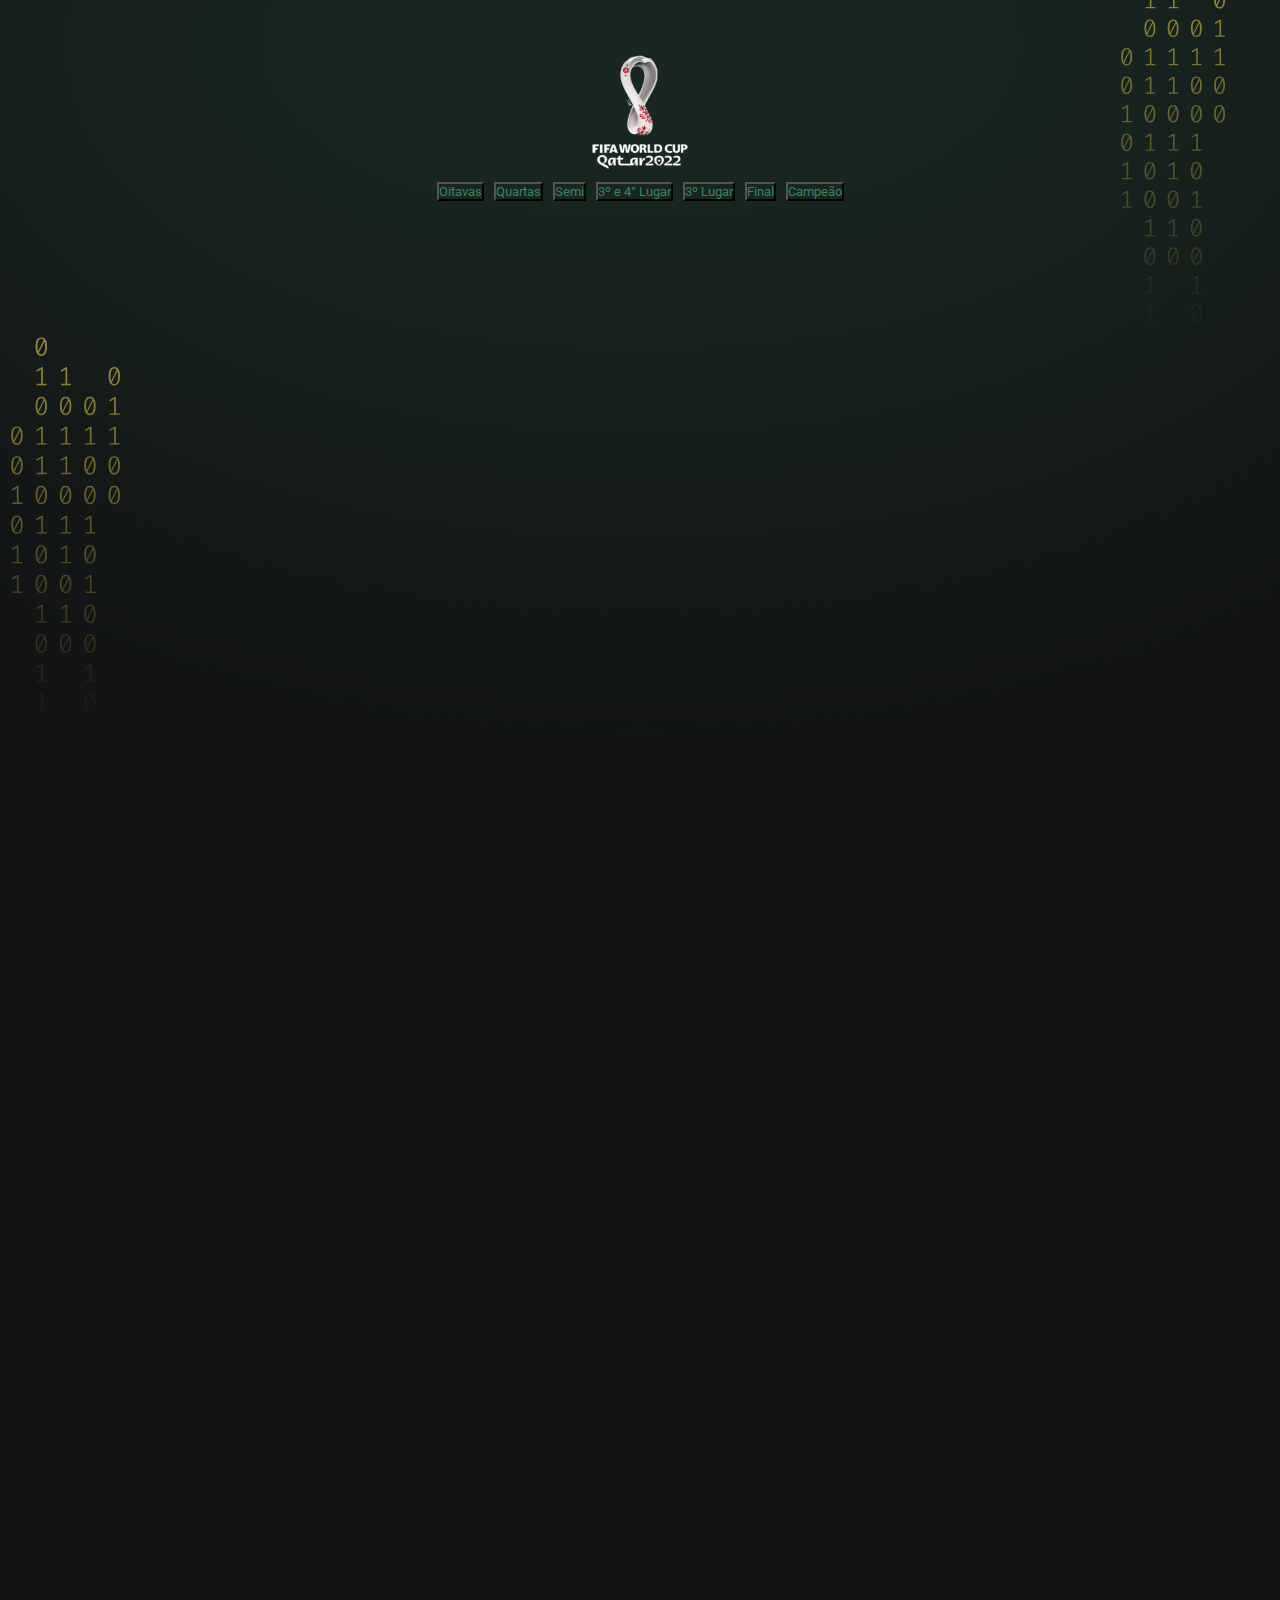
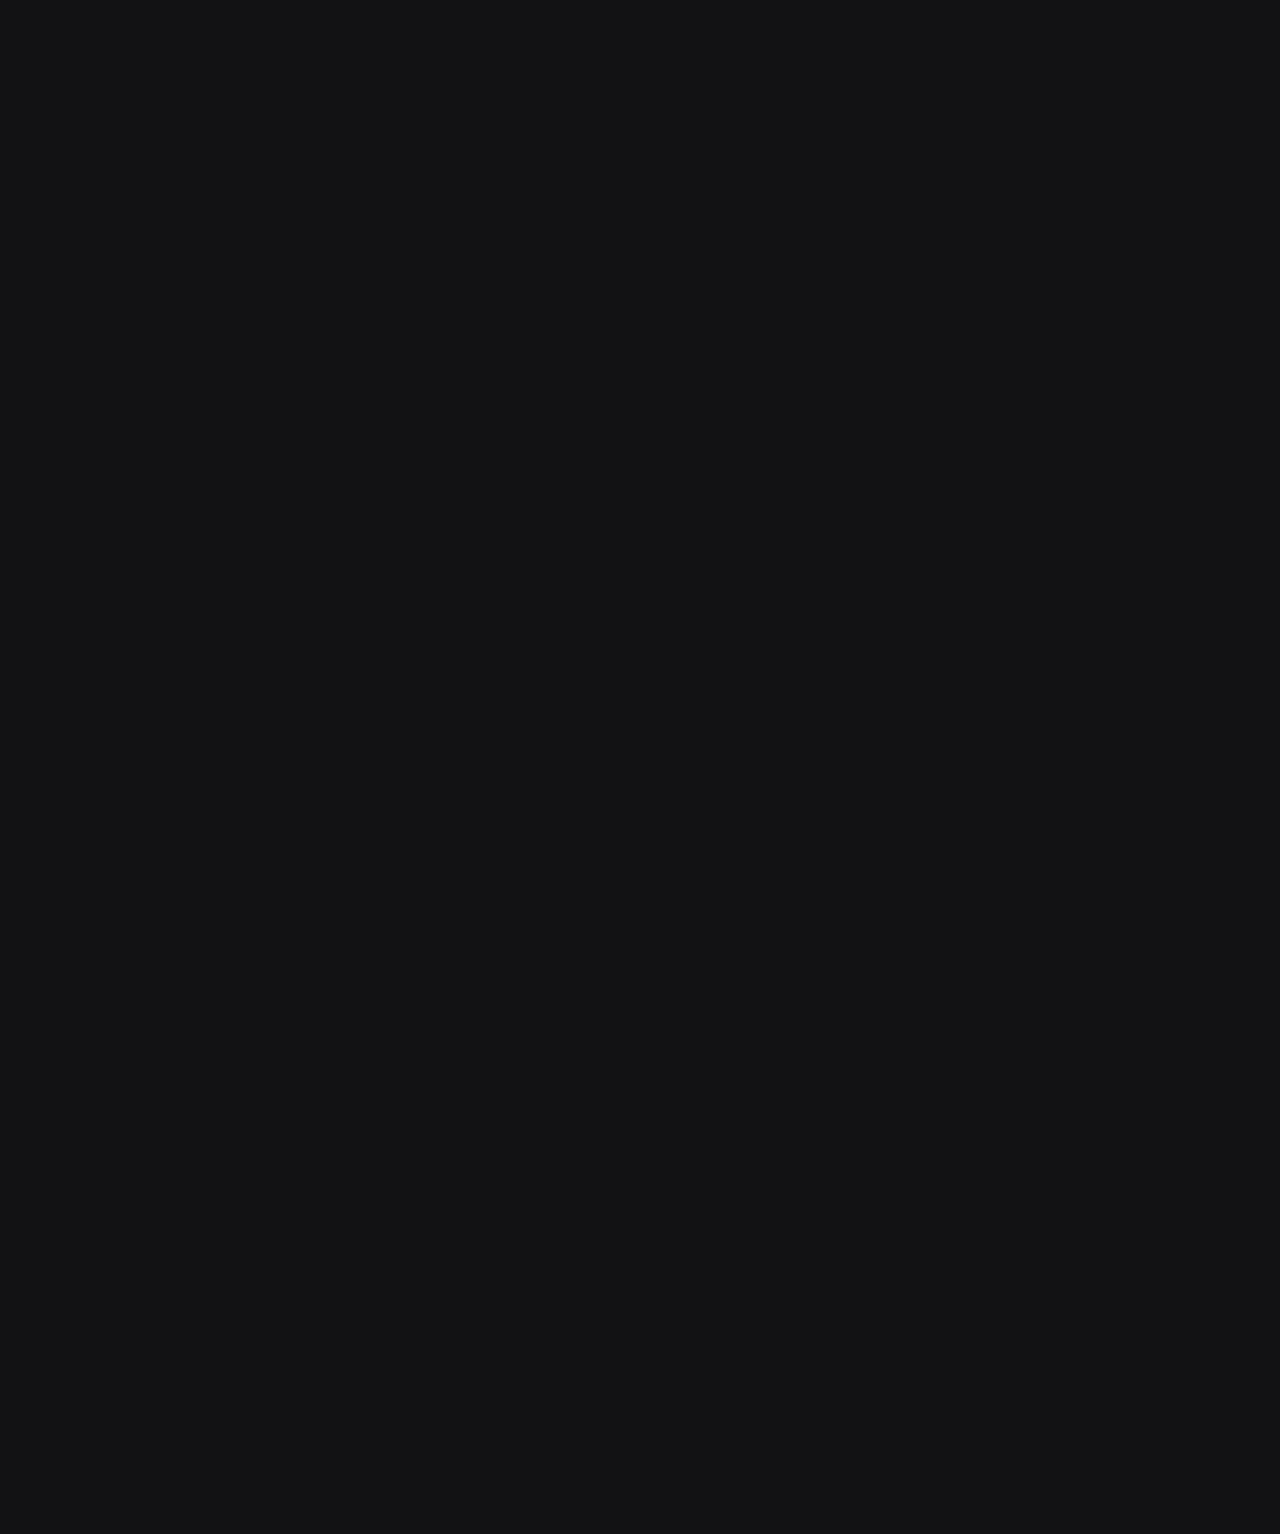
<file: index.html>
<!DOCTYPE html>
<html lang="pt-br">
  <head>
    <meta charset="UTF-8" />
    <meta http-equiv="X-UA-Compatible" content="IE=edge" />
    <meta name="viewport" content="width=device-width, initial-scale=1.0" />
    <meta name="description"
    content="Fique por dentro de todos os jogos da copa do Qatar de 2022, você pode ver todos os jogos e horários da fase de grupos, e conforme a competição for avançando as demais fases ficaram disponiveis, aproveite e compartilhe com sua família e amigos para que todos fiquem por dentro da Copa 2022">
    <title>Calendário de Jogos Qatar 2022</title>
    <link rel="stylesheet" href="./style.css" />

    <link rel="preconnect" href="https://fonts.googleapis.com" />
    <link rel="preconnect" href="https://fonts.gstatic.com" crossorigin />
    <link
      href="https://fonts.googleapis.com/css2?family=Roboto:wght@700;900&display=swap"
      rel="stylesheet"
    />
  </head>
  <body>

    <div id="app">
     
        <body class="green">
          <div id="app">
            <header>
              <img src="./assets/copalogo.png" alt="Logo da NLW" /> <br>
            
              <div id="fases">
                <ul>
                  <li><button> <a href="./oitavas.html">Oitavas</a> </button>
                  </li>
                  <li> <button> <a href="./quartas.html">Quartas</a> </button> </li> 
                  <li> <button> <a href="./semi.html">Semi</a> </button> </li> 
                  <li> <button> <a href="./3°.4°lugar.html">3º e 4° Lugar</a> </button> </li>
                  <li> <button> <a href="./3°lugar.html">3º Lugar</a> </button> </li>  
                  <li> <button> <a href="./final.html">Final</a> </button> </li> 
                  <li> <button> <a href="./campeao.html">Campeão </a> </button> </li>
                </ul>
              </div>

              </header>
            <main id="cards"></main>
          </div>
          <script src="./main.js"></script>
        </body>
      </html>
    </div>
  </body>
</html>
</file>
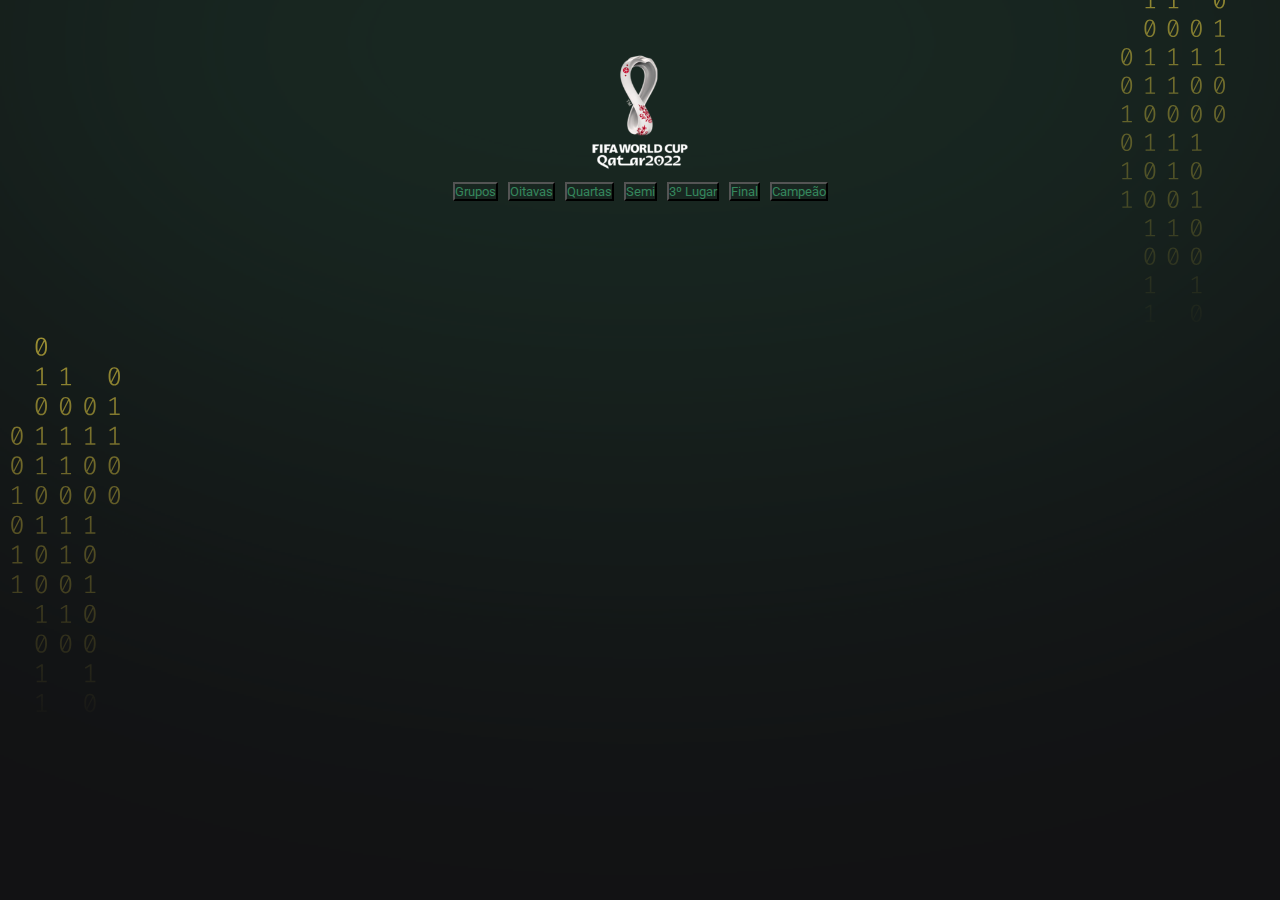
<file: 3°.4°lugar.html>
<!DOCTYPE html>
<html lang="en">
<head>
  <meta charset="UTF-8">
  <meta http-equiv="X-UA-Compatible" content="IE=edge">
  <meta name="viewport" content="width=device-width, initial-scale=1.0">
  <title>Calendário de Jogos Qatar 2022</title>
    <link rel="stylesheet" href="./style.css" />

    <link rel="preconnect" href="https://fonts.googleapis.com" />
    <link rel="preconnect" href="https://fonts.gstatic.com" crossorigin />
    <link
      href="https://fonts.googleapis.com/css2?family=Roboto:wght@700;900&display=swap"
      rel="stylesheet"
    />
</head>
<body>
   <div id="app">
     
        <body class="green">
          <div id="app">
            <header>
              <img src="./assets/copalogo.png" alt="Logo da NLW" /> <br>
            
              <div id="fases">
                <ul>
                  <li> <button> <a href="./index.html">Grupos</a> </button>
                  </li>
                  <li> <button> <a href="./oitavas.html">Oitavas</a> </button> </li>
                  <li> <button> <a href="./quartas.html">Quartas</a> </button> </li>
                  <li> <button> <a href="./semi.html">Semi</a> </button> </li>
                  <li> <button> <a href="./3°lugar.html">3º Lugar</a> </button> </li> 
                  <li> <button> <a href="./final.html">Final</a> </button> </li>
                  <li> <button> <a href="./campeao.html">Campeão </a> </button> </li>
                </ul>
              </div>

              </header>
            <main id="cards"></main>
          </div>
          <script src="./3º.4°lugar.js"></script>
        </body>
      </html>
    </div>
</body>
</html>
</file>
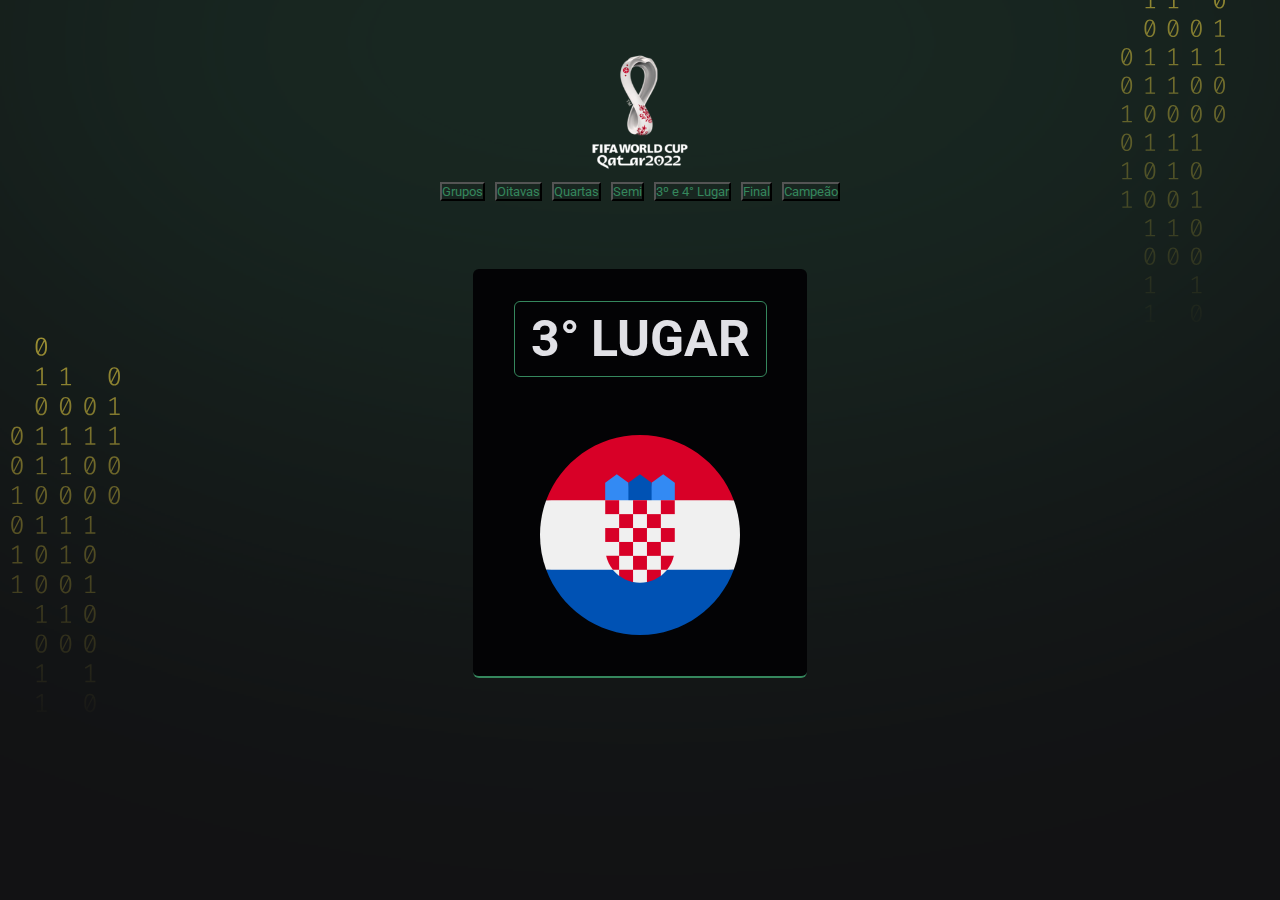
<file: 3°lugar.html>
<!DOCTYPE html>
<html lang="en">
<head>
  <meta charset="UTF-8">
  <meta http-equiv="X-UA-Compatible" content="IE=edge">
  <meta name="viewport" content="width=device-width, initial-scale=1.0">
 <title>Calendário de Jogos Qatar 2022</title>
    <link rel="stylesheet" href="./style.css" />

    <link rel="preconnect" href="https://fonts.googleapis.com" />
    <link rel="preconnect" href="https://fonts.gstatic.com" crossorigin />
    <link
      href="https://fonts.googleapis.com/css2?family=Roboto:wght@700;900&display=swap"
      rel="stylesheet"
    />
</head>
<body>
  <div id="app">
     
        <body class="green">
          <div id="app">
            <header>
              <img src="./assets/copalogo.png" alt="Logo da NLW" /> <br>
            
              <div id="fases">
                <ul>
                  <li> <button> <a href="./index.html">Grupos</a> </button>
                  </li>
                  <li> <button> <a href="./oitavas.html">Oitavas</a> </button> </li>
                  <li> <button> <a href="./quartas.html">Quartas</a> </button> </li>
                  <li> <button> <a href="./semi.html">Semi</a> </button> </li>
                  <li> <button> <a href="./3°.4°lugar.html">3º e 4° Lugar</a> </button> </li> 
                  <li> <button> <a href="./final.html">Final </a> </button> </li>
                  <li> <button> <a href="./campeao.html">Campeão </a> </button> </li>

                </ul>
              </div>

              </header>
            <main id="cards1"></main>
          </div>
          <script src="./3°lugar.js"></script>
        </body>
      </html>
    </div>
</body>
</html>
</file>
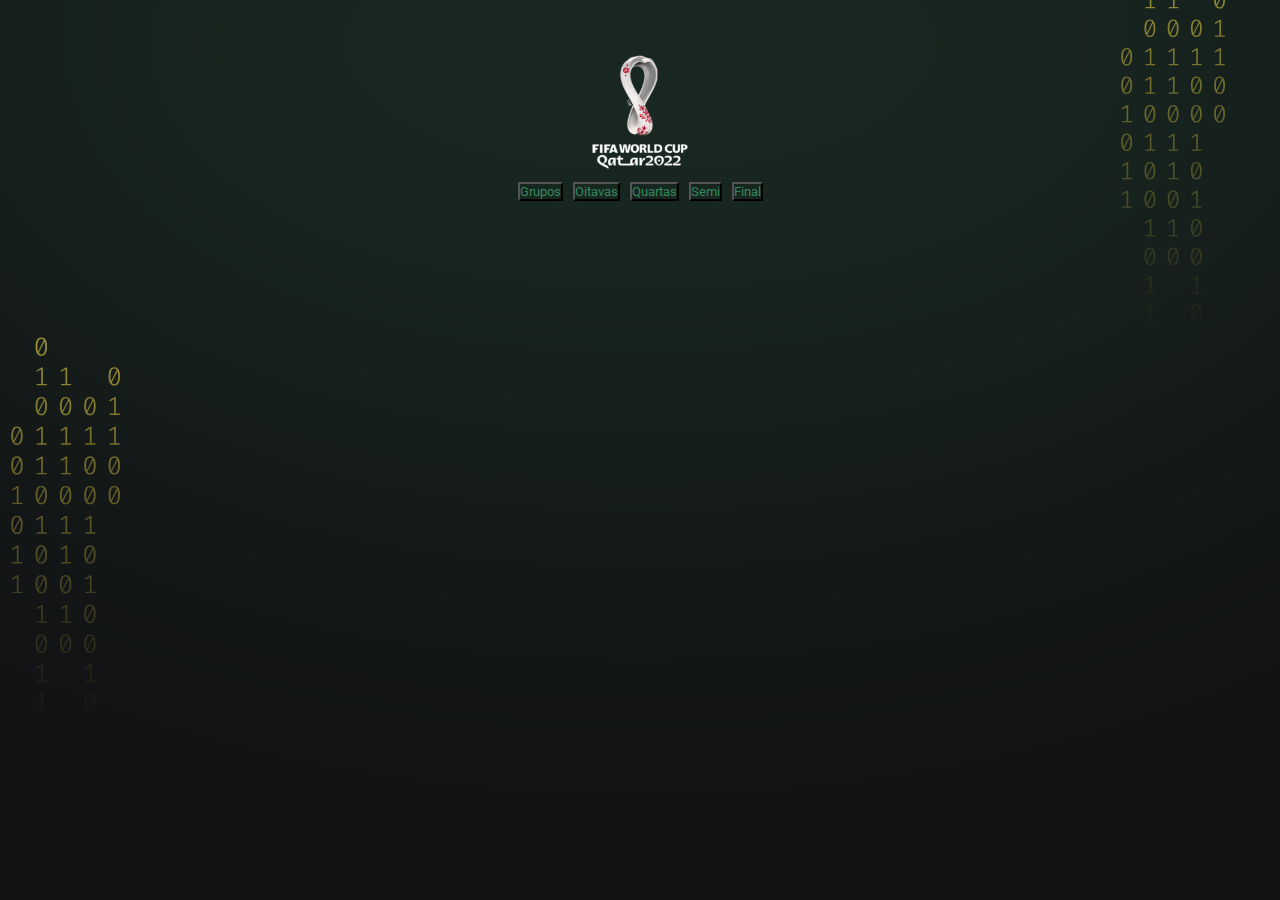
<file: 3ºlugar.html>
<!DOCTYPE html>
<html lang="en">
<head>
  <meta charset="UTF-8">
  <meta http-equiv="X-UA-Compatible" content="IE=edge">
  <meta name="viewport" content="width=device-width, initial-scale=1.0">
  <title>Calendário de Jogos Qatar 2022</title>
    <link rel="stylesheet" href="./style.css" />

    <link rel="preconnect" href="https://fonts.googleapis.com" />
    <link rel="preconnect" href="https://fonts.gstatic.com" crossorigin />
    <link
      href="https://fonts.googleapis.com/css2?family=Roboto:wght@700;900&display=swap"
      rel="stylesheet"
    />
</head>
<body>
   <div id="app">
     
        <body class="green">
          <div id="app">
            <header>
              <img src="./assets/copalogo.png" alt="Logo da NLW" /> <br>
            
              <div id="fases">
                <ul>
                  <li> <button> <a href="./index.html">Grupos</a> </button>
                  </li>
                  <li> <button> <a href="./oitavas.html">Oitavas</a> </button> </li>
                  <li> <button> <a href="./quartas.html">Quartas</a> </button> </li>
                  <li> <button> <a href="./semi.html">Semi</a> </button> </li>
                  <li> <button> <a href="./final.html">Final</a> </button> </li>
                </ul>
              </div>

              </header>
            <main id="cards"></main>
          </div>
          <script src="./3ºlugar.js"></script>
        </body>
      </html>
    </div>
</body>
</html>
</file>
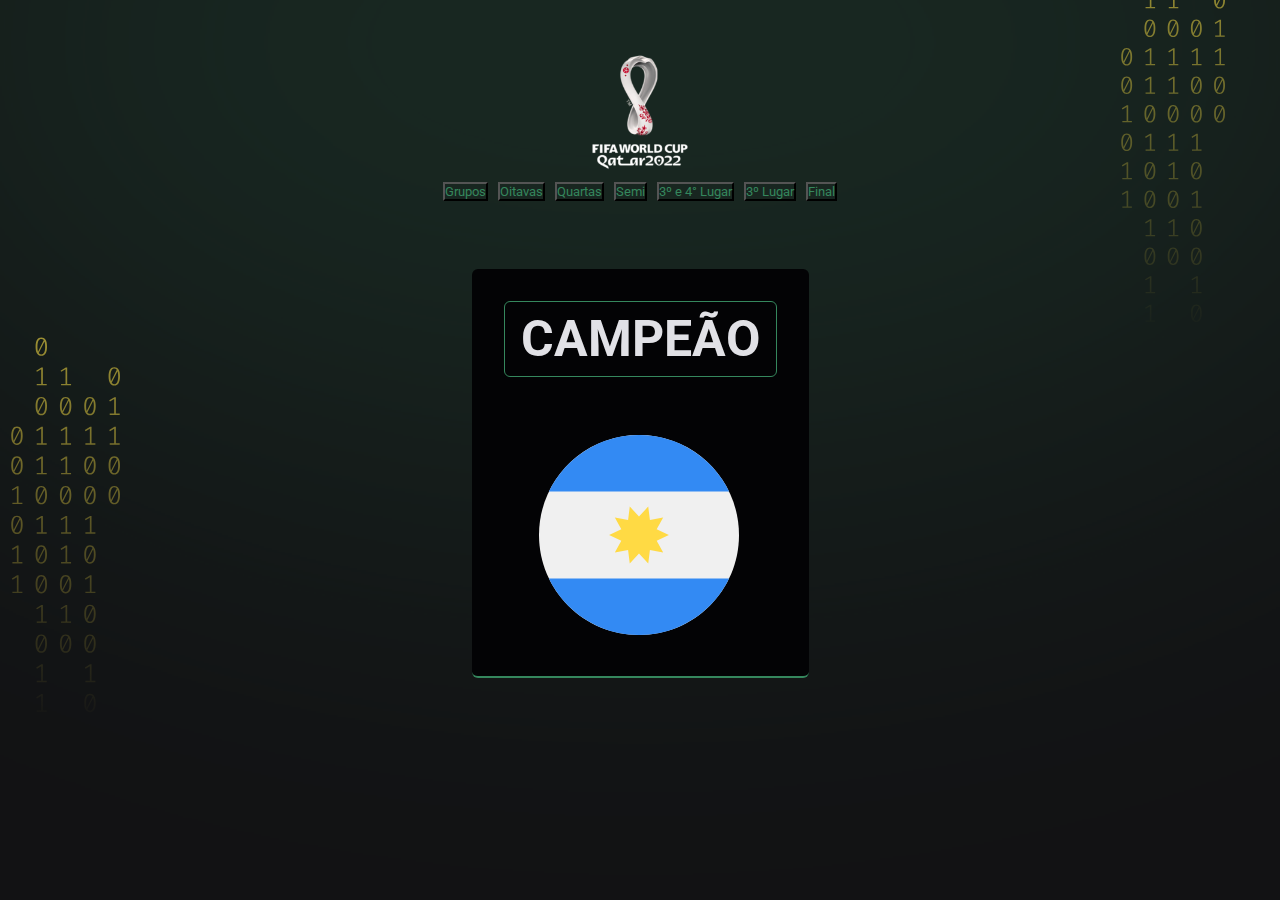
<file: campeao.html>
<!DOCTYPE html>
<html lang="en">
<head>
  <meta charset="UTF-8">
  <meta http-equiv="X-UA-Compatible" content="IE=edge">
  <meta name="viewport" content="width=device-width, initial-scale=1.0">
 <title>Calendário de Jogos Qatar 2022</title>
    <link rel="stylesheet" href="./style.css" />

    <link rel="preconnect" href="https://fonts.googleapis.com" />
    <link rel="preconnect" href="https://fonts.gstatic.com" crossorigin />
    <link
      href="https://fonts.googleapis.com/css2?family=Roboto:wght@700;900&display=swap"
      rel="stylesheet"
    />
</head>
<body>
  <div id="app">
     
        <body class="green">
          <div id="app">
            <header>
              <img src="./assets/copalogo.png" alt="Logo da NLW" /> <br>
            
              <div id="fases">
                <ul>
                  <li> <button> <a href="./index.html">Grupos</a> </button>
                  </li>
                  <li> <button> <a href="./oitavas.html">Oitavas</a> </button> </li>
                  <li> <button> <a href="./quartas.html">Quartas</a> </button> </li>
                  <li> <button> <a href="./semi.html">Semi</a> </button> </li>
                  <li> <button> <a href="./3°.4°lugar.html">3º e 4° Lugar</a> </button> </li> 
                  <li> <button> <a href="./3°lugar.html">3º Lugar</a> </button> </li> 
                  <li> <button> <a href="./final.html">Final </a> </button> </li>

                </ul>
              </div>

              </header>
            <main id="cards1"></main>
          </div>
          <script src="./campeao.js"></script>
        </body>
      </html>
    </div>
</body>
</html>
</file>
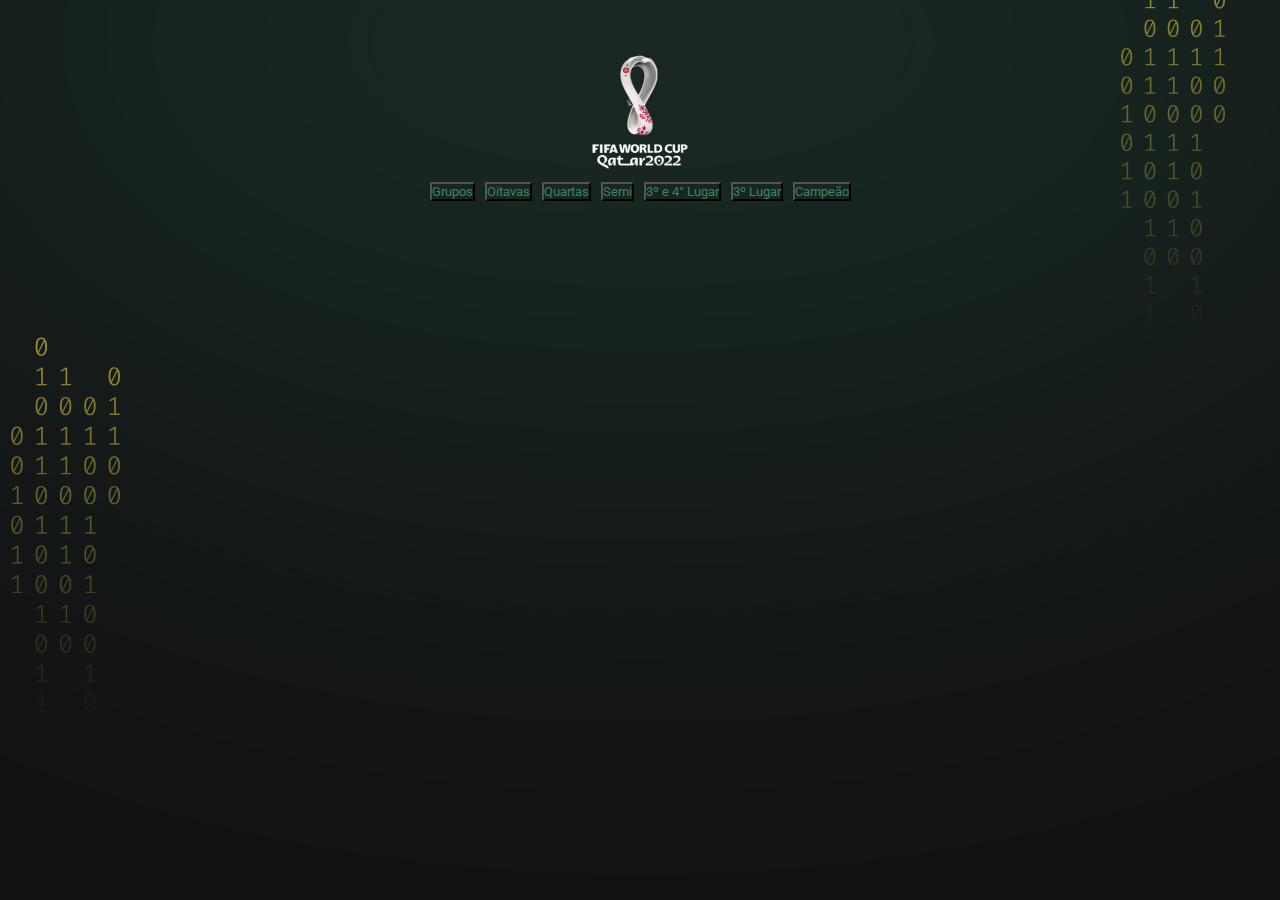
<file: final.html>
<!DOCTYPE html>
<html lang="en">
<head>
  <meta charset="UTF-8">
  <meta http-equiv="X-UA-Compatible" content="IE=edge">
  <meta name="viewport" content="width=device-width, initial-scale=1.0">
 <title>Calendário de Jogos Qatar 2022</title>
    <link rel="stylesheet" href="./style.css" />

    <link rel="preconnect" href="https://fonts.googleapis.com" />
    <link rel="preconnect" href="https://fonts.gstatic.com" crossorigin />
    <link
      href="https://fonts.googleapis.com/css2?family=Roboto:wght@700;900&display=swap"
      rel="stylesheet"
    />
</head>
<body>
  <div id="app">
     
        <body class="green">
          <div id="app">
            <header>
              <img src="./assets/copalogo.png" alt="Logo da NLW" /> <br>
            
              <div id="fases">
                <ul>
                  <li> <button> <a href="./index.html">Grupos</a> </button>
                  </li>
                  <li> <button> <a href="./oitavas.html">Oitavas</a> </button> </li>
                  <li> <button> <a href="./quartas.html">Quartas</a> </button> </li>
                  <li> <button> <a href="./semi.html">Semi</a> </button> </li>
                  <li> <button> <a href="./3°.4°lugar.html">3º e 4° Lugar</a> </button> </li> 
                  <li> <button> <a href="./3°lugar.html">3º Lugar</a> </button> </li>
                  <li> <button> <a href="./campeao.html">Campeão </a> </button> </li>
                </ul>
              </div>

              </header>
            <main id="cards"></main>
          </div>
          <script src="./final.js"></script>
        </body>
      </html>
    </div>
</body>
</html>
</file>
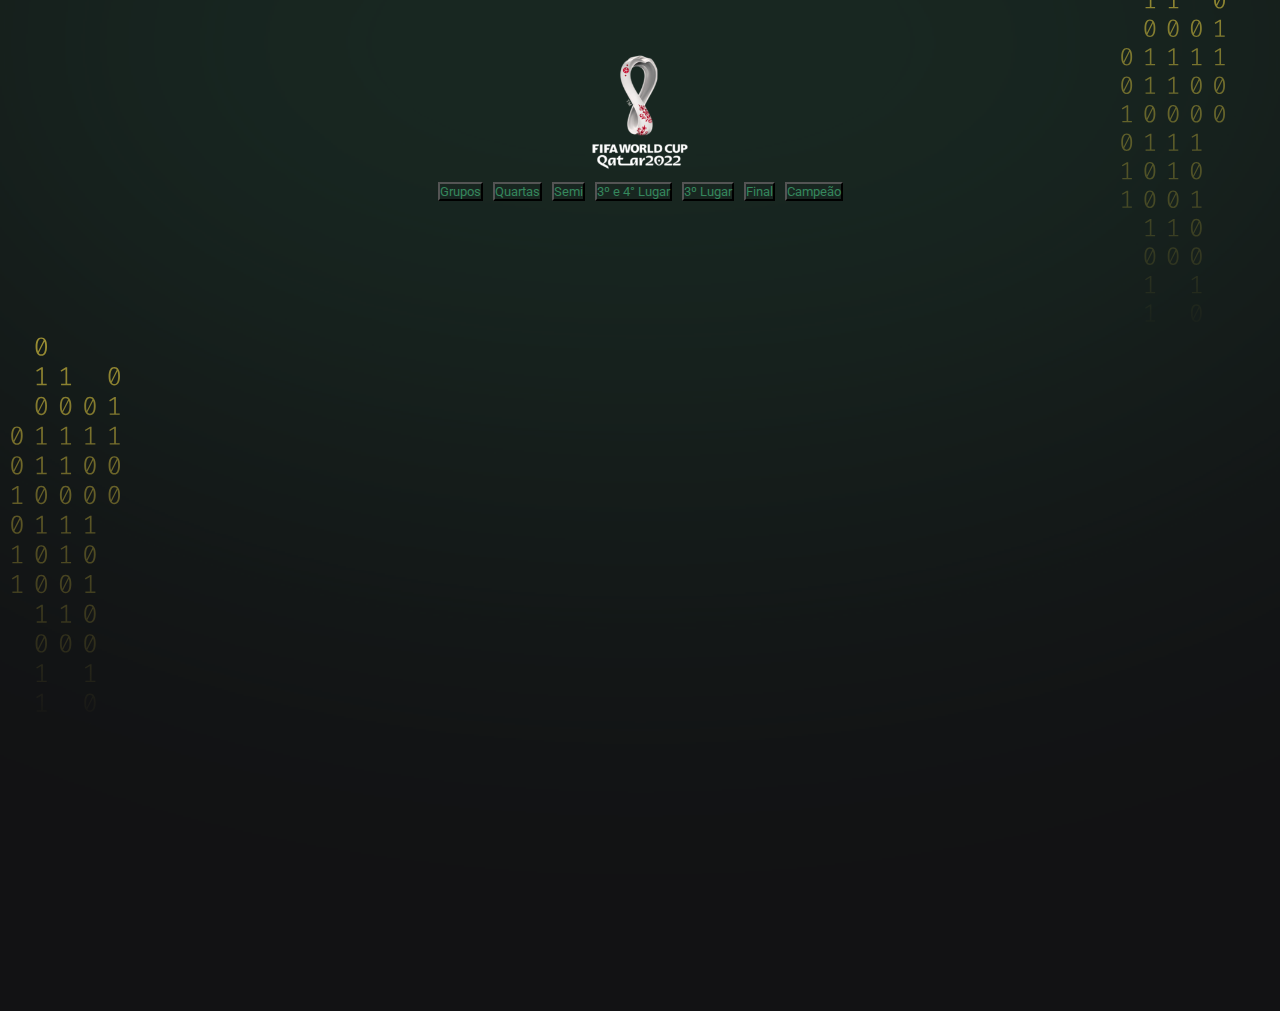
<file: oitavas.html>
<!DOCTYPE html>
<html lang="en">
<head>
  <meta charset="UTF-8">
  <meta http-equiv="X-UA-Compatible" content="IE=edge">
  <meta name="viewport" content="width=device-width, initial-scale=1.0">
 <title>Calendário de Jogos Qatar 2022</title>
    <link rel="stylesheet" href="./style.css" />

    <link rel="preconnect" href="https://fonts.googleapis.com" />
    <link rel="preconnect" href="https://fonts.gstatic.com" crossorigin />
    <link
      href="https://fonts.googleapis.com/css2?family=Roboto:wght@700;900&display=swap"
      rel="stylesheet"
    />
</head>
<body>
  <div id="app">
     
        <body class="green">
          <div id="app">
            <header>
              <img src="./assets/copalogo.png" alt="Logo da NLW" /> <br>
            
              <div id="fases">
                <ul>
                  <li> <button> <a href="./index.html">Grupos</a> </button>
                  </li>
                  <li> <button> <a href="./quartas.html">Quartas</a> </button> </li> 
                  <li> <button> <a href="./semi.html">Semi</a> </button> </li> 
                  <li> <button> <a href="./3°.4°lugar.html">3º e 4° Lugar</a> </button> </li>
                  <li> <button> <a href="./3°lugar.html">3º Lugar</a> </button> </li>  
                  <li> <button> <a href="./final.html">Final</a> </button> </li>
                  <li> <button> <a href="./campeao.html">Campeão </a> </button> </li>
                </ul>
              </div>

              </header>
            <main id="cards"></main>
          </div>
          <script src="./oitavas.js"></script>
        </body>
      </html>
    </div>
</body>
</html>
</file>
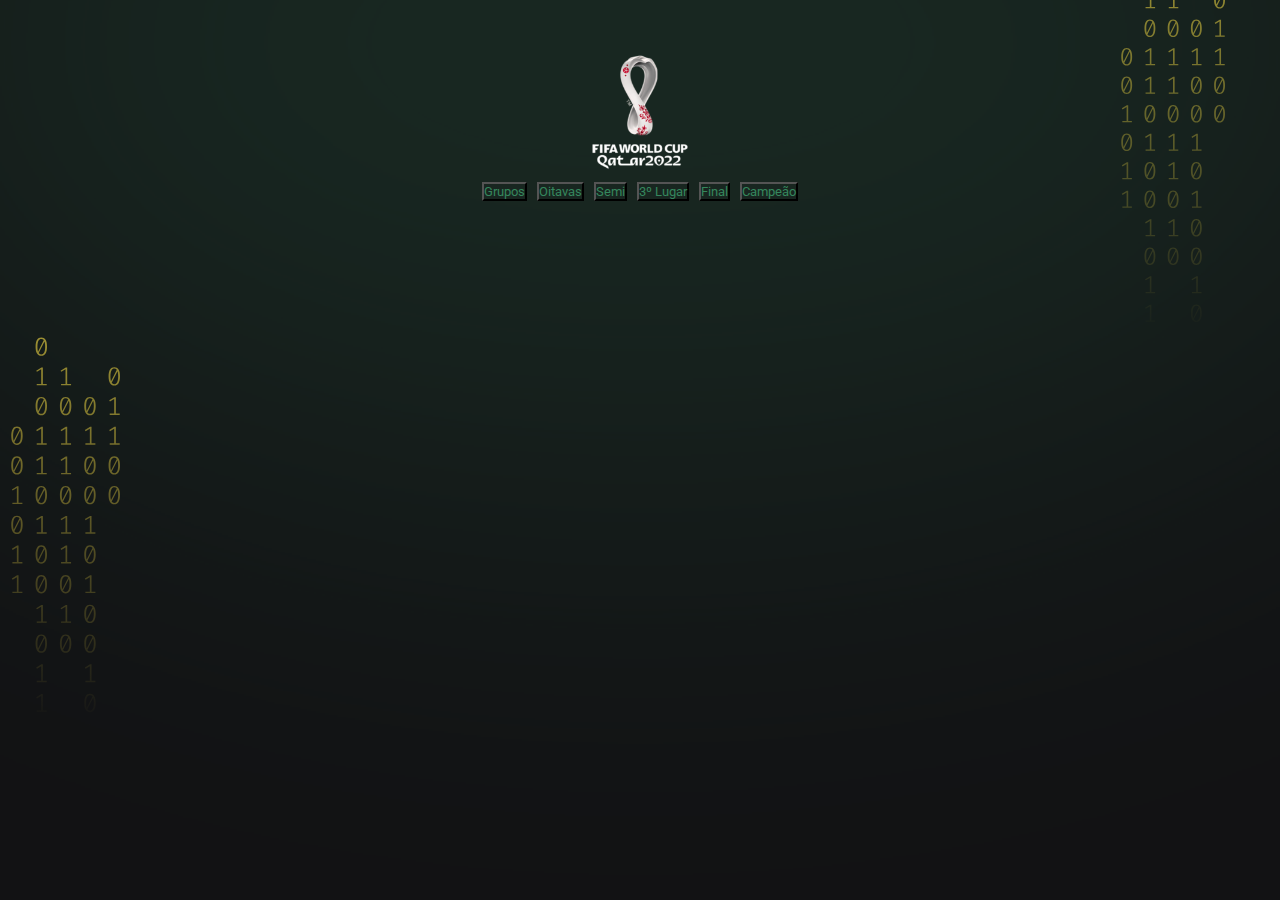
<file: quartas.html>
<!DOCTYPE html>
<html lang="en">
<head>
  <meta charset="UTF-8">
  <meta http-equiv="X-UA-Compatible" content="IE=edge">
  <meta name="viewport" content="width=device-width, initial-scale=1.0">
<title>Calendário de Jogos Qatar 2022</title>
    <link rel="stylesheet" href="./style.css" />

    <link rel="preconnect" href="https://fonts.googleapis.com" />
    <link rel="preconnect" href="https://fonts.gstatic.com" crossorigin />
    <link
      href="https://fonts.googleapis.com/css2?family=Roboto:wght@700;900&display=swap"
      rel="stylesheet"
    />
</head>
<body>
  <div id="app">
     
        <body class="green">
          <div id="app">
            <header>
              <img src="./assets/copalogo.png" alt="Logo da NLW" /> <br>
            
              <div id="fases">
                <ul>
                  <li> <button> <a href="./index.html">Grupos</a> </button>
                  </li>
                  <li> <button> <a href="./oitavas.html">Oitavas</a> </button> </li>
                  <li> <button> <a href="./semi.html">Semi</a> </button> </li>
                  <li> <button> <a href="./3ºlugar.html">3º Lugar</a> </button> </li>
                  <li> <button> <a href="./final.html">Final</a> </button> </li>
                  <li> <button> <a href="./campeao.html">Campeão </a> </button> </li>
                </ul>
              </div>

              </header>
            <main id="cards"></main>
          </div>
          <script src="./quartas.js"></script>
        </body>
      </html>
    </div>
</body>
</html>
</file>
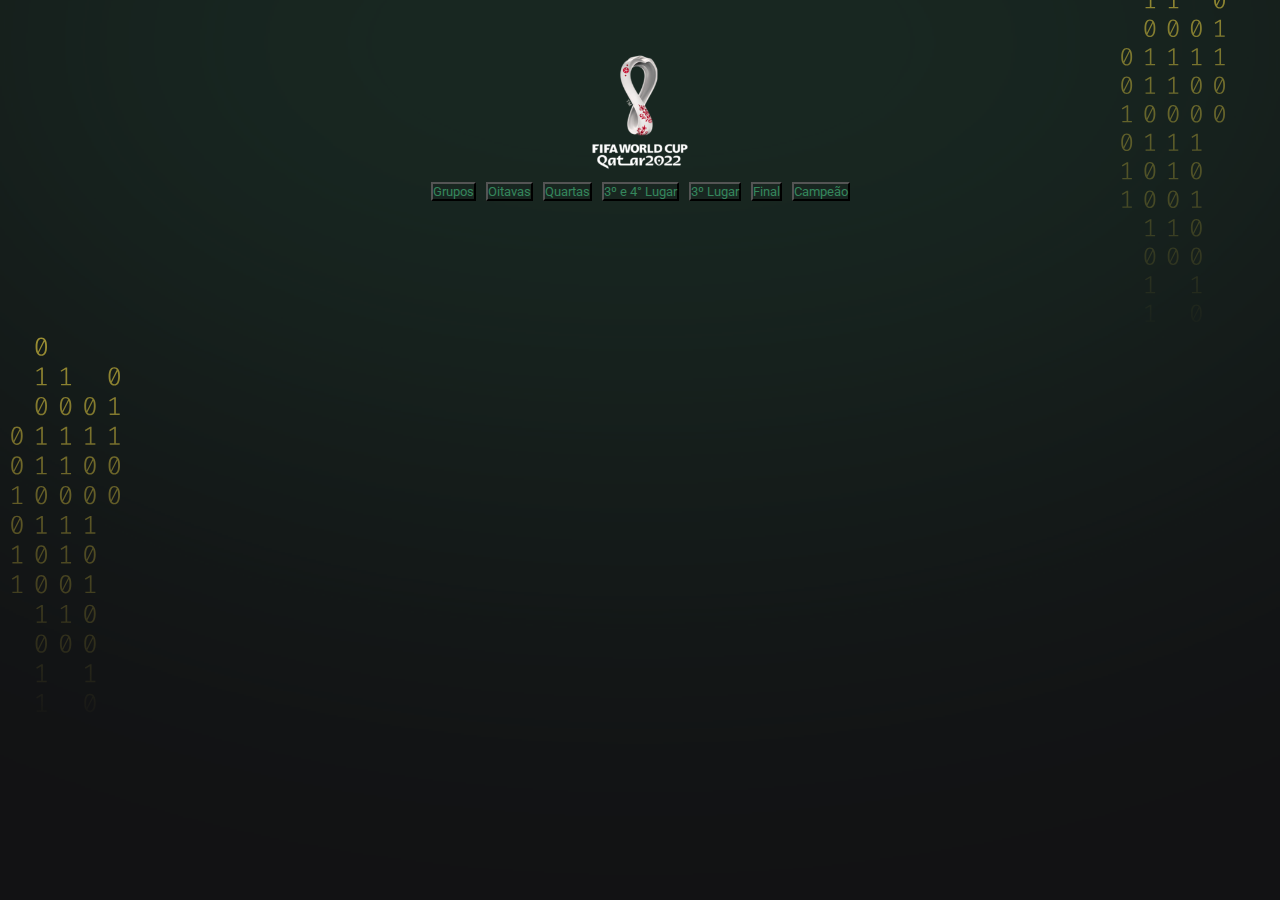
<file: semi.html>
<!DOCTYPE html>
<html lang="en">
<head>
  <meta charset="UTF-8">
  <meta http-equiv="X-UA-Compatible" content="IE=edge">
  <meta name="viewport" content="width=device-width, initial-scale=1.0">
  <title>Calendário de Jogos Qatar 2022</title>
    <link rel="stylesheet" href="./style.css" />

    <link rel="preconnect" href="https://fonts.googleapis.com" />
    <link rel="preconnect" href="https://fonts.gstatic.com" crossorigin />
    <link
      href="https://fonts.googleapis.com/css2?family=Roboto:wght@700;900&display=swap"
      rel="stylesheet"
    />
</head>
<body>
  <div id="app">
     
        <body class="green">
          <div id="app">
            <header>
              <img src="./assets/copalogo.png" alt="Logo da NLW" /> <br>
            
              <div id="fases">
                <ul>
                  <li> <button> <a href="./index.html">Grupos</a> </button>
                  </li>
                  <li> <button> <a href="./oitavas.html">Oitavas</a> </button> </li>
                  <li> <button> <a href="./quartas.html">Quartas</a> </button> </li>
                  <li> <button> <a href="./3°.4°lugar.html">3º e 4° Lugar</a> </button> </li> 
                  <li> <button> <a href="./3°lugar.html">3º Lugar</a> </button> </li> 
                  <li> <button> <a href="./final.html">Final</a> </button> </li>
                  <li> <button> <a href="./campeao.html">Campeão </a> </button> </li>
                </ul>
              </div>

              </header>
            <main id="cards"></main>
          </div>
          <script src="./semi.js"></script>
        </body>
      </html>
    </div>
</body>
</html>
</file>
<file: style.css>
* {
  margin: 0;
  padding: 0;
  box-sizing: border-box;
}
* {
  scrollbar-width: thin;
  scrollbar-color: #35875d;
}

/* Works on Chrome, Edge, and Safari */
*::-webkit-scrollbar {
  width: 10px;
}

*::-webkit-scrollbar-track {
  background: #121214;
}

*::-webkit-scrollbar-thumb {
  background-color: #121214;
  border-radius: 20px;
  border: 2px solid #35875d;
}

:root {
  --card-title-border-color: #746615;
  --card-color-primary: #f7dd43;
}

body.blue {
  --card-title-border-color: #338af3;
  --card-color-primary: #338af3;
}

body.green {
  --card-title-border-color: #35875d;
  --card-color-primary: #35875d;
}

body * {
  font-family: "Roboto", sans-serif;
}
body {
  background-color: #121214;
  background-image: url(./assets/bg.svg);
  background-repeat: no-repeat;
  background-size: 100%;
}

body * {
  font-family: "Roboto", sans-serif;
}

.green img {
  width: 120px;
  height: 120px;
}

a {
  text-decoration: none;
  color: #35875d;
}

ul {
  list-style: none;
  display: flex;
  flex-direction: row;
  flex-wrap: wrap;
  text-align: center;
  justify-content: center;
}

li {
  padding: 5px;
}

#app {
  width: fit-content;
  margin: 52px auto;
  max-width: 1400px;
}

header {
  margin-bottom: 63px;
  text-align: center;
}
#cards {
  display: flex;
  gap: 32px;
  align-items: flex-start;
  justify-content: center;
  flex-wrap: wrap;
}

#cards1 {
  display: flex;
  gap: 32px;
  align-items: flex-start;
  justify-content: center;
  flex-wrap: wrap;
}

 .card1 {
  padding: 32px 32px;
  text-align: center;

  background: #030305;
  border-bottom: 2px solid var(--card-color-primary);
  border-radius: 6px;
}
.card1 h2 {
  display: flex;
  gap: 16px;
  justify-content: center;
  align-items: center;

  padding: 8px 16px;
  border: 1px solid var(--card-title-border-color);
  border-radius: 6px;

  width: fit-content;
  margin-inline: auto;
  margin-bottom: 53px;

  color: #f7dd43;
}

.card1 h2 span {
  color: #e1e1e6;
  font-size: 50px;
  text-transform: uppercase;
}

.card1 ul li img {
  width: 200px;
  height: 200px;
}

.card1 ul {
  display: flex;
  flex-direction: column;
  gap: 24px;

  width: 270px;
}

.card1 ul li {
  
  align-items: center;
  justify-content: space-between;
}

.card1 ul li + li {
  padding-top: 24px;
  border-top: 1px solid #323238;
}

.card1 ul li strong {
  font-weight: 900;
  font-size: 36px;
  line-height: 125%;

  color: #e1e1e6;
}

.card1 h2:hover,
.card1 ul li strong:hover,
.card1 ul li img:hover {
  transform: scale(1.1);
}

.card h2,
.card ul li strong,
.card ul li img {
  transition: transform 0.3s;
}

.card {
  opacity: 0;
  animation: appear 2s forwards;
} 

.card {
  padding: 32px 32px;
  text-align: center;

  background: #030305;
  border-bottom: 2px solid var(--card-color-primary);
  border-radius: 6px;
}
.card h2 {
  display: flex;
  gap: 16px;
  justify-content: center;
  align-items: center;

  padding: 8px 16px;
  border: 1px solid var(--card-title-border-color);
  border-radius: 6px;

  width: fit-content;
  margin-inline: auto;
  margin-bottom: 53px;

  color: #f7dd43;
}

.card h2 span {
  color: #e1e1e6;
  font-size: 14px;
  text-transform: uppercase;
}

.card ul li img {
  width: 50px;
  height: 50px;
}

.card ul {
  display: flex;
  flex-direction: column;
  gap: 24px;

  width: 270px;
}

.card ul li {
  display: flex;
  align-items: center;
  justify-content: space-between;
}

.card ul li + li {
  padding-top: 24px;
  border-top: 1px solid #323238;
}

.card ul li strong {
  font-weight: 900;
  font-size: 36px;
  line-height: 125%;

  color: #e1e1e6;
}

.card h2:hover,
.card ul li strong:hover,
.card ul li img:hover {
  transform: scale(1.1);
}

.card h2,
.card ul li strong,
.card ul li img {
  transition: transform 0.3s;
}

.card {
  opacity: 0;
  animation: appear 2s forwards;
}

@keyframes appear {
  0% {
    transform: translateY(-50px);
    opacity: 0;
  }

  100% {
    transform: translateY(0px);
    opacity: 1;
  }
}

@media (min-width: 700px) {
  #cards {
    flex-direction: row;
    flex-wrap: wrap;
  }
}

#fases ul li button {
  background-color: transparent;
  border-radius: 1px solid black;
}

#fases ul li button:hover,
.card1 ul li strong:hover,
.card1 ul li img:hover {
  transform: scale(1.1);
  }
  /*
</file>
